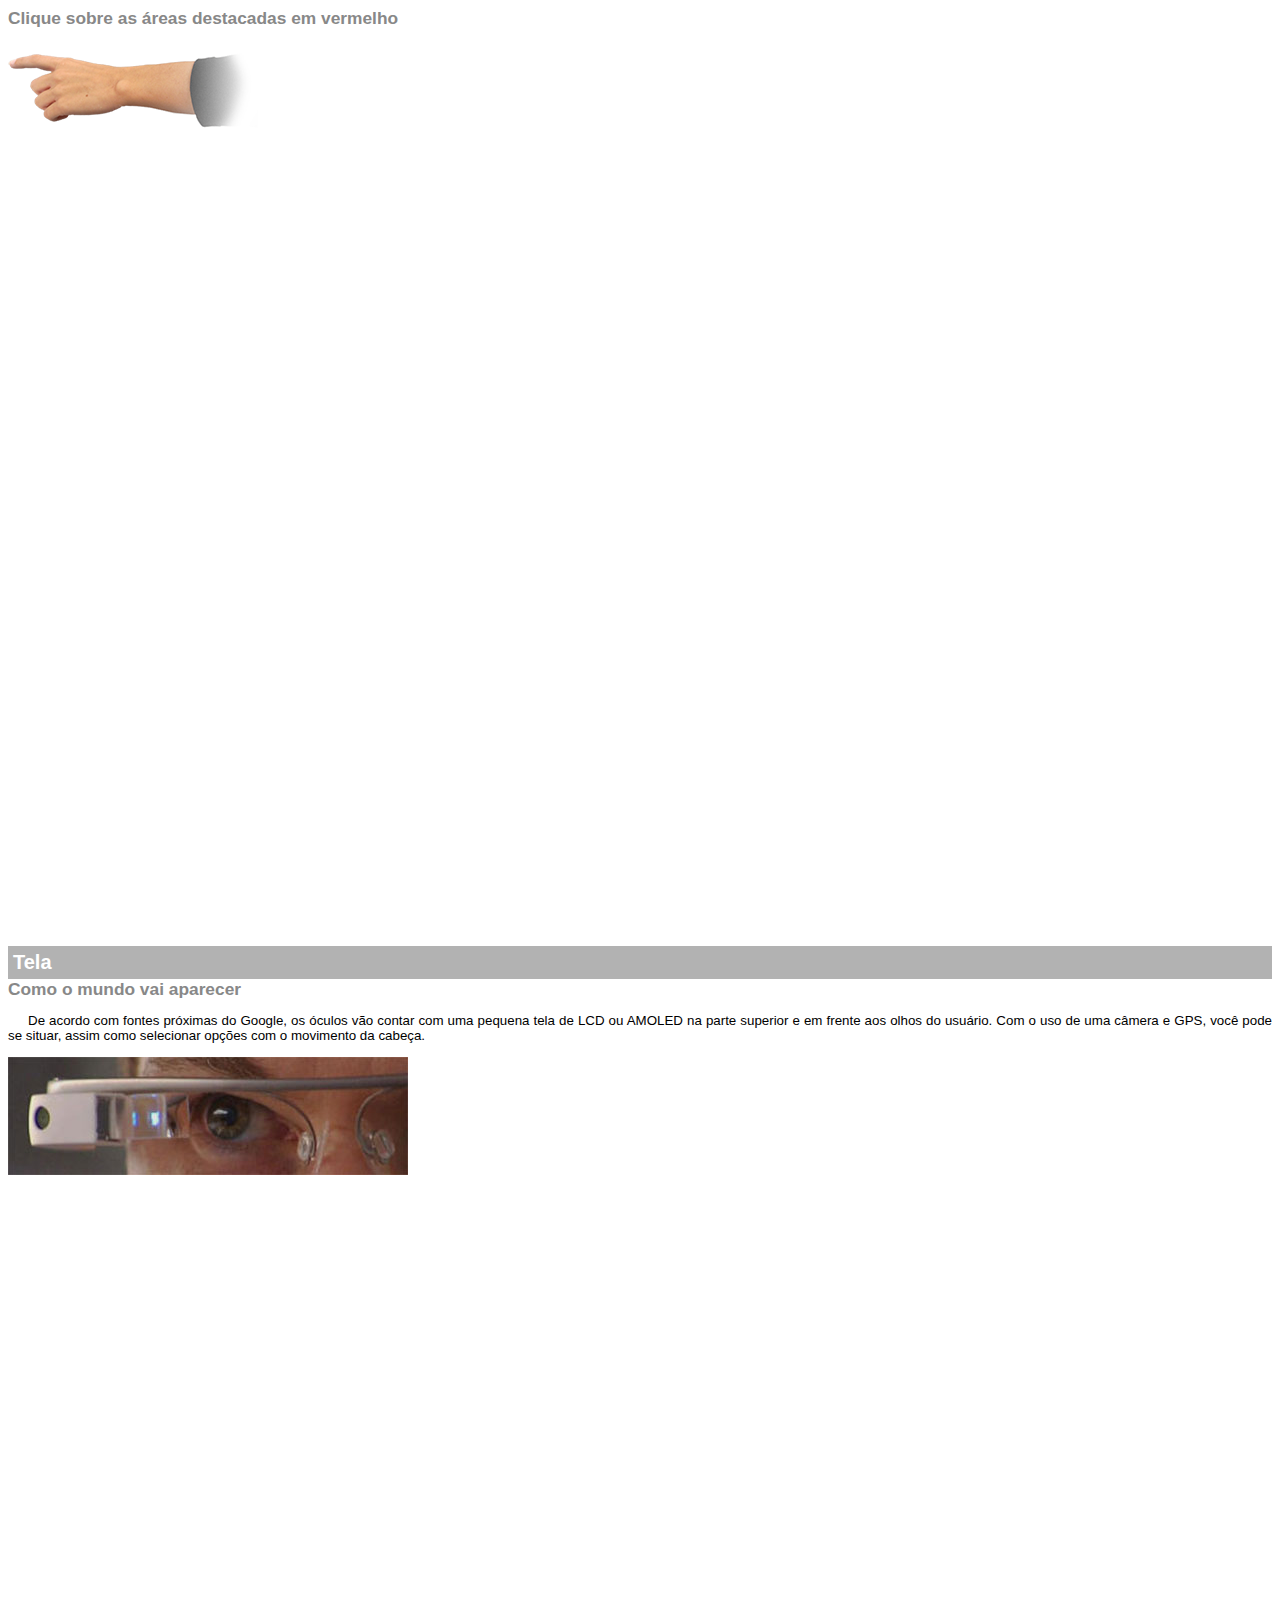
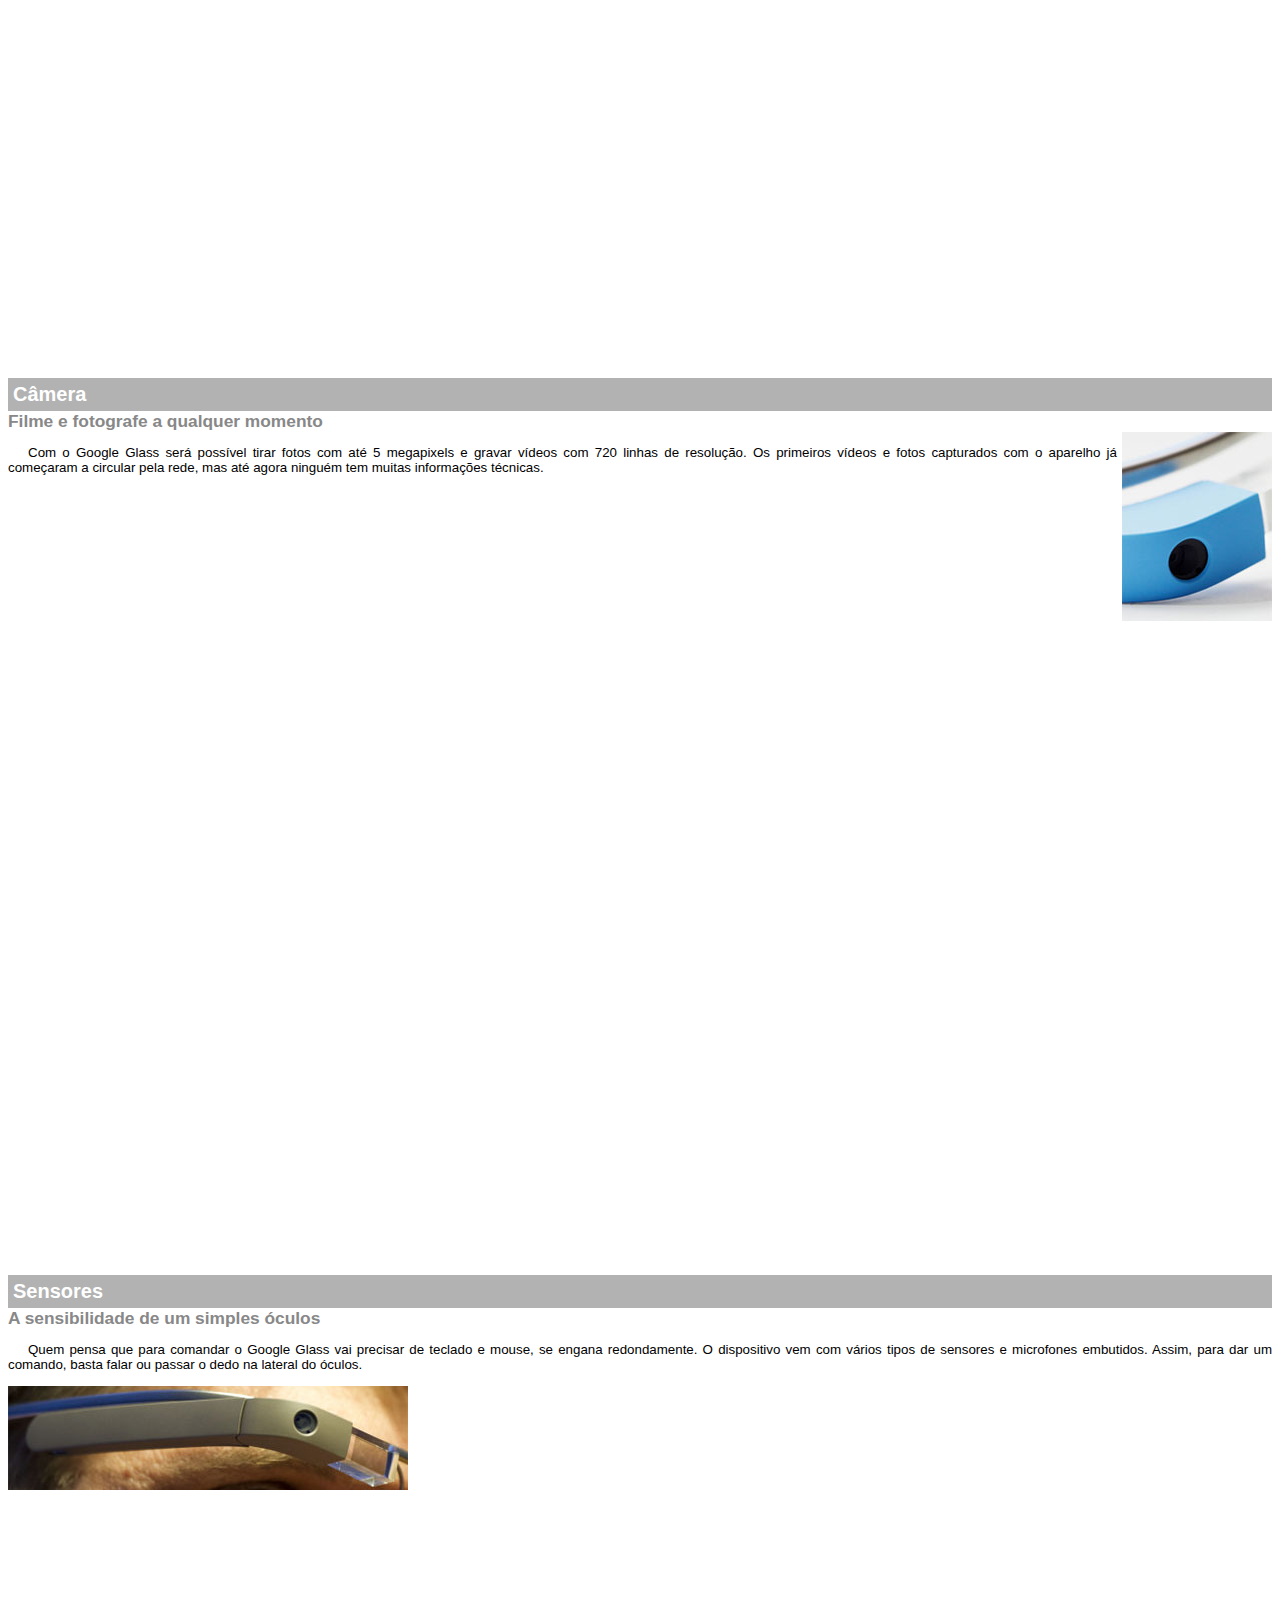
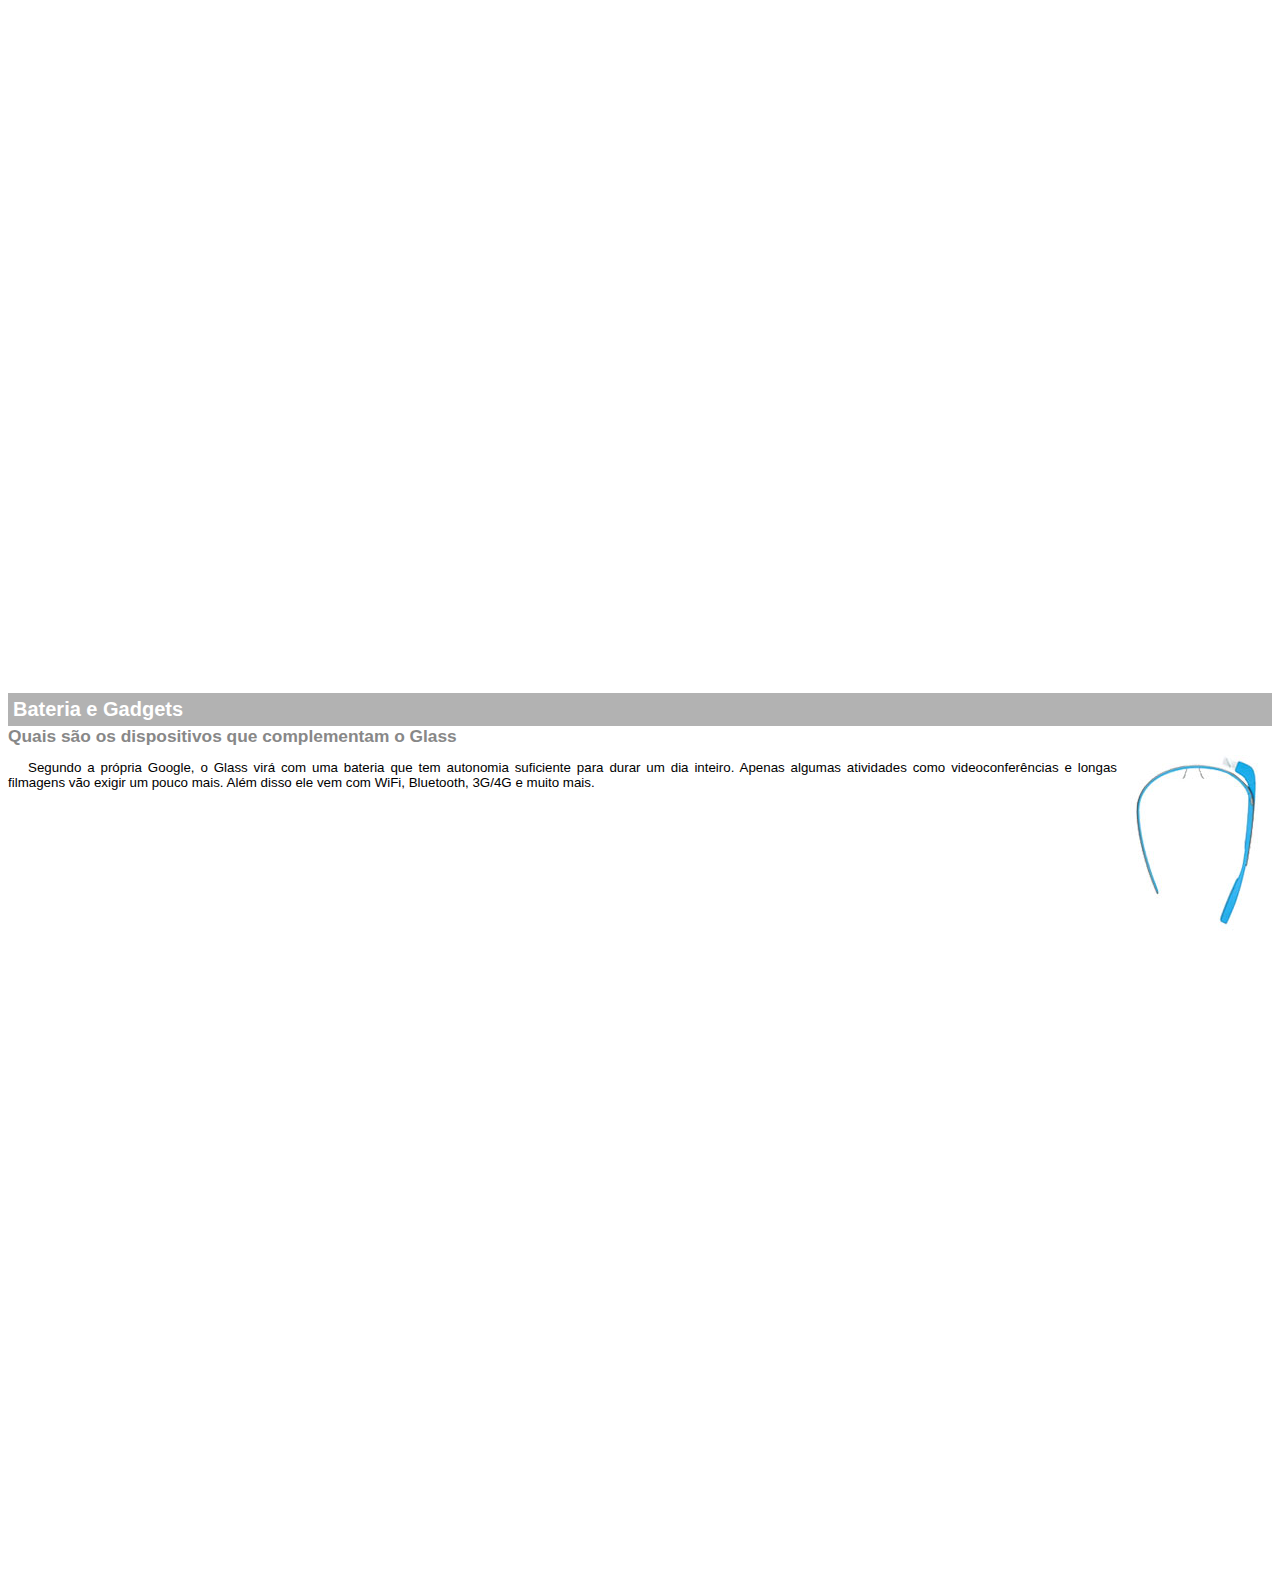
<file: google-glass.html>
<!DOCTYPE html>
<html lang="pt-br">
<head>
    <meta charset="UTF-8">
    <meta name="viewport" content="width=device-width, initial-scale=1.0">
    <title>informações sobre Google Glass</title>
    <style>
        body {
            font-family: 'Arial', sans-serif;
            font-size: 10pt;
        }

        p {
            text-align: justify;
            text-indent: 20px;
        }

        article h1 {
            font-size: 15pt;
            color: #fff;
            background-color: rgba(0,0,0,.3);
            padding: 5px;
            margin: 0px;
        }
        
        article h2 {
            font-size: 13pt;
            color: #888888;
            margin: 0px;
        }

        article {
            margin-bottom: 800px;
        }

        img.img-dir {
            display: block;
            float: right;
            margin-left: 5px;
        }
    </style>

</head>
<body>
    
<article id="topo">
 <header>
    <h2>Clique sobre as áreas destacadas em vermelho</h2>
 </header>
<img src="_imagens/mao.png" alt="Mão apontando para esquerda"></article>

<article id="tela">
 <header>
    <h1>Tela</h1>
    <h2>Como o mundo vai aparecer</h2>
 </header>
    <p>De acordo com fontes próximas do Google, os óculos vão contar com uma pequena tela de LCD ou AMOLED na parte superior e em frente aos olhos do usuário. Com o uso de uma câmera e GPS, você pode se situar, assim como selecionar opções com o movimento da cabeça.</p>
<img src="_imagens/det-tela.jpg" alt="Tela do Google Glass">
</article>

<article id="camera"> 
 <header>
    <h1>Câmera</h1>
    <h2>Filme e fotografe a qualquer momento</h2>
 </header>
<img src="_imagens/det-camera.jpg" class="img-dir" alt="Câmera do Google Glass">
    <p>Com o Google Glass será possível tirar fotos com até 5 megapixels e gravar vídeos com 720 linhas de resolução. Os primeiros vídeos e fotos capturados com o aparelho já começaram a circular pela rede, mas até agora ninguém tem muitas informações técnicas.</p>
</article>

<article id="sensores">
 <header>
    <h1>Sensores</h1>
    <h2>A sensibilidade de um simples óculos</h2>
 </header>
    <p>Quem pensa que para comandar o Google Glass vai precisar de teclado e mouse, se engana redondamente. O dispositivo vem com vários tipos de sensores e microfones embutidos. Assim, para dar um comando, basta falar ou passar o dedo na lateral do óculos.</p>
<img src="_imagens/det-touch.jpg" alt="Sensores do Google Glass">
</article>

<article id="gadgets">
 <header>
    <h1>Bateria e Gadgets</h1>
    <h2>Quais são os dispositivos que complementam o Glass</h2>
 </header> 
<img src="_imagens/det-bateria.jpg" class="img-dir" alt="Bateria e Gadgets do Google Glass">
    <p>Segundo a própria Google, o Glass virá com uma bateria que tem autonomia suficiente para durar um dia inteiro. Apenas algumas atividades como videoconferências e longas filmagens vão exigir um pouco mais. Além disso ele vem com WiFi, Bluetooth, 3G/4G e muito mais.</p>
</article>

</body>
</html>
</file>
